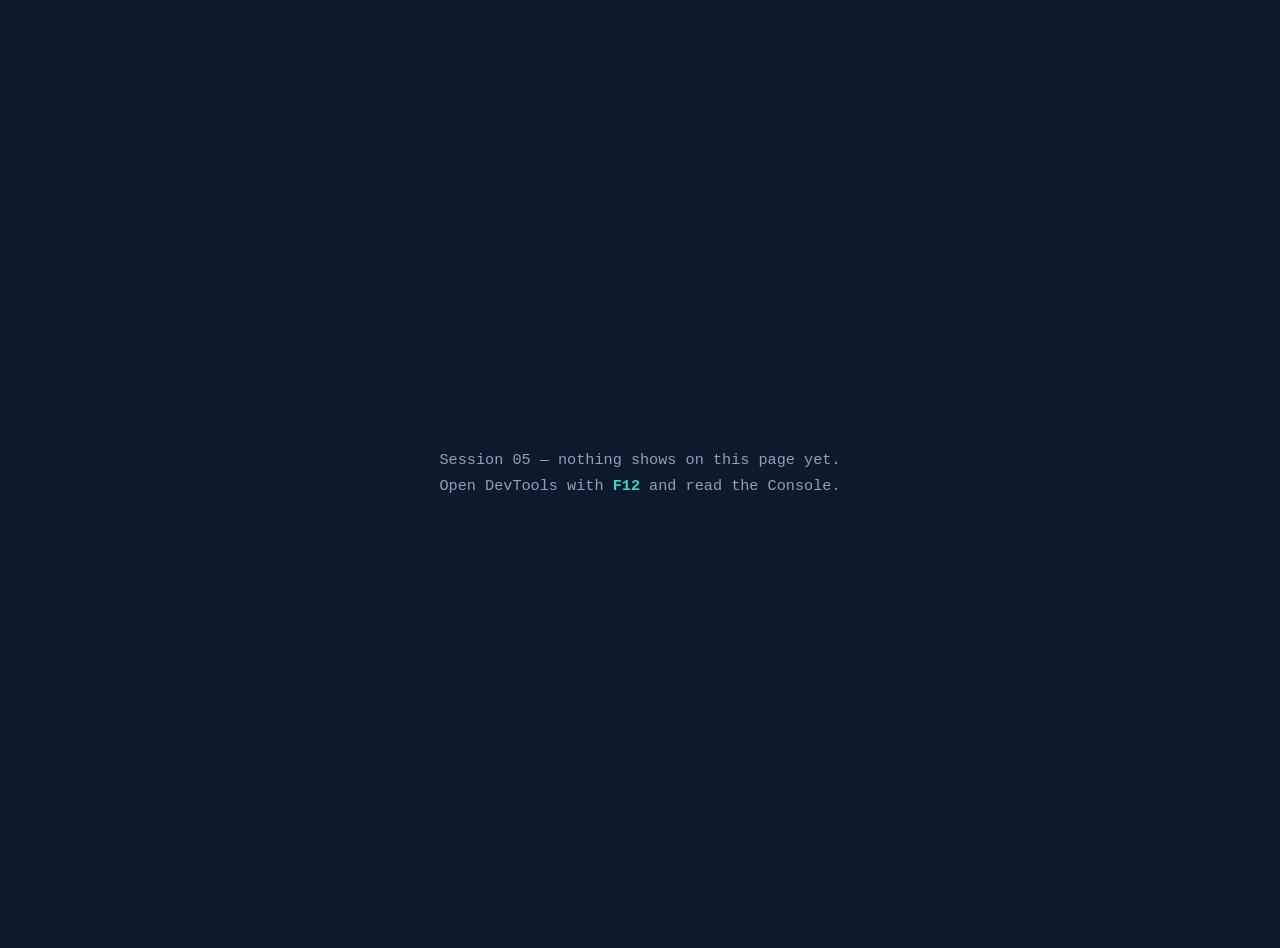
<file: mentee/sessions/05-loops-destructuring/index.html>
<!doctype html>
<html lang="en">
  <head>
    <meta charset="UTF-8" />
    <title>Session 05 — Loops (and Destructuring)</title>
    <style>
      body {
        margin: 0;
        min-height: 100vh;
        display: grid;
        place-items: center;
        padding: 1.5rem;
        background-color: #0e1a2b;
        color: #8aa2bb;
        font-family: ui-monospace, "SF Mono", Menlo, Consolas, monospace;
        font-size: 0.95rem;
        line-height: 1.7;
        text-align: center;
      }
      strong {
        color: #37d3c4;
        font-weight: 600;
      }
    </style>
  </head>
  <body>
    <p>
      Session 05 — nothing shows on this page yet.<br />
      Open DevTools with <strong>F12</strong> and read the Console.
    </p>

    <!-- CHANGE THE FILE NAME BELOW: predict.js, parsons.js or make.js -->
    <script src="make.js" defer></script>
  </body>
</html>
</file>
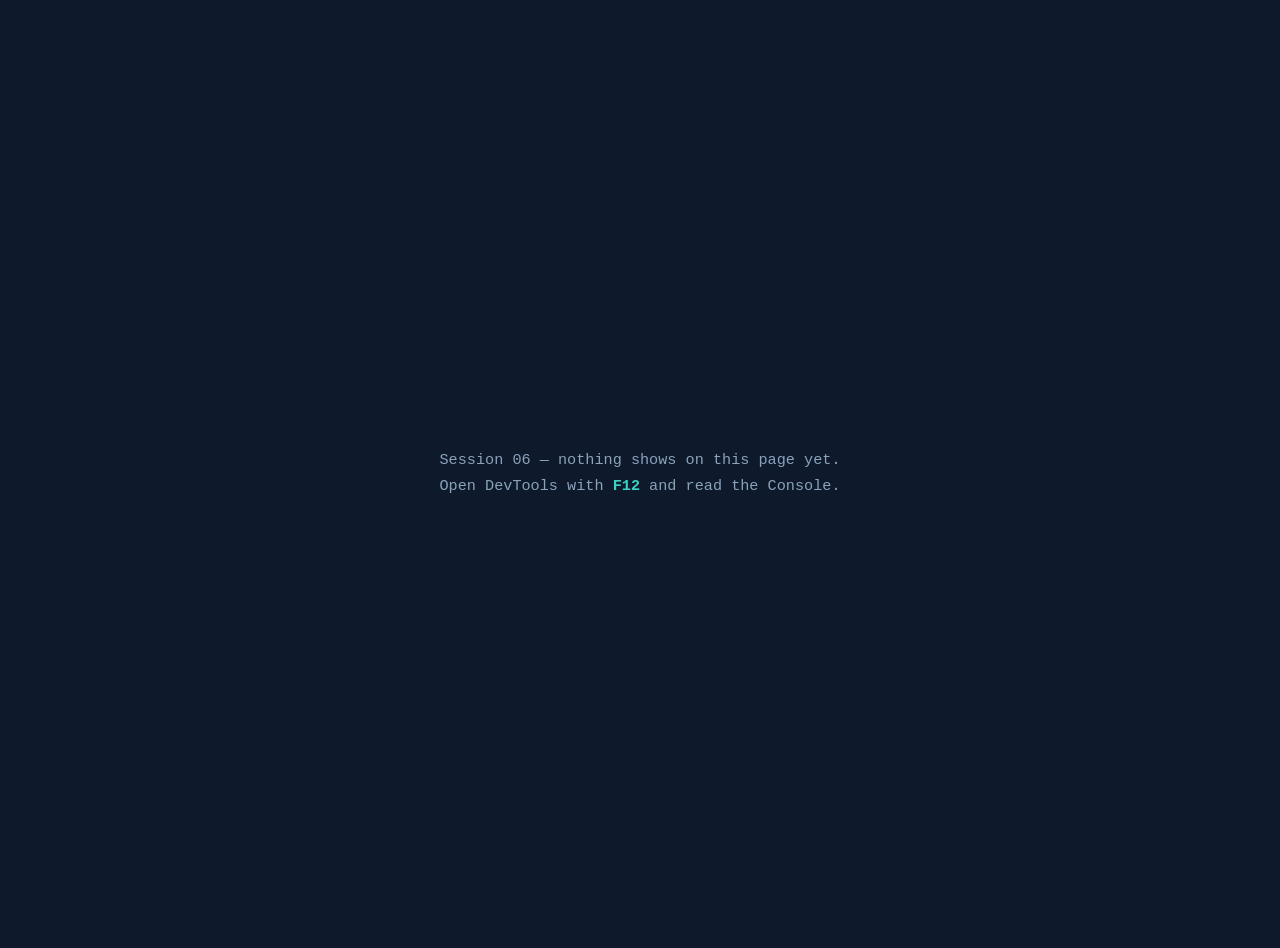
<file: mentee/sessions/06-array-methods/index.html>
<!doctype html>
<html lang="en">
  <head>
    <meta charset="UTF-8" />
    <title>Session 06 — Array Methods</title>
    <style>
      body {
        margin: 0;
        min-height: 100vh;
        display: grid;
        place-items: center;
        padding: 1.5rem;
        background-color: #0e1a2b;
        color: #8aa2bb;
        font-family: ui-monospace, "SF Mono", Menlo, Consolas, monospace;
        font-size: 0.95rem;
        line-height: 1.7;
        text-align: center;
      }
      strong {
        color: #37d3c4;
        font-weight: 600;
      }
    </style>
  </head>
  <body>
    <p>
      Session 06 — nothing shows on this page yet.<br />
      Open DevTools with <strong>F12</strong> and read the Console.
    </p>

    <!-- CHANGE THE FILE NAME BELOW: predict.js, parsons.js or make.js -->
    <script src="parsons.js" defer></script>
  </body>
</html>
</file>
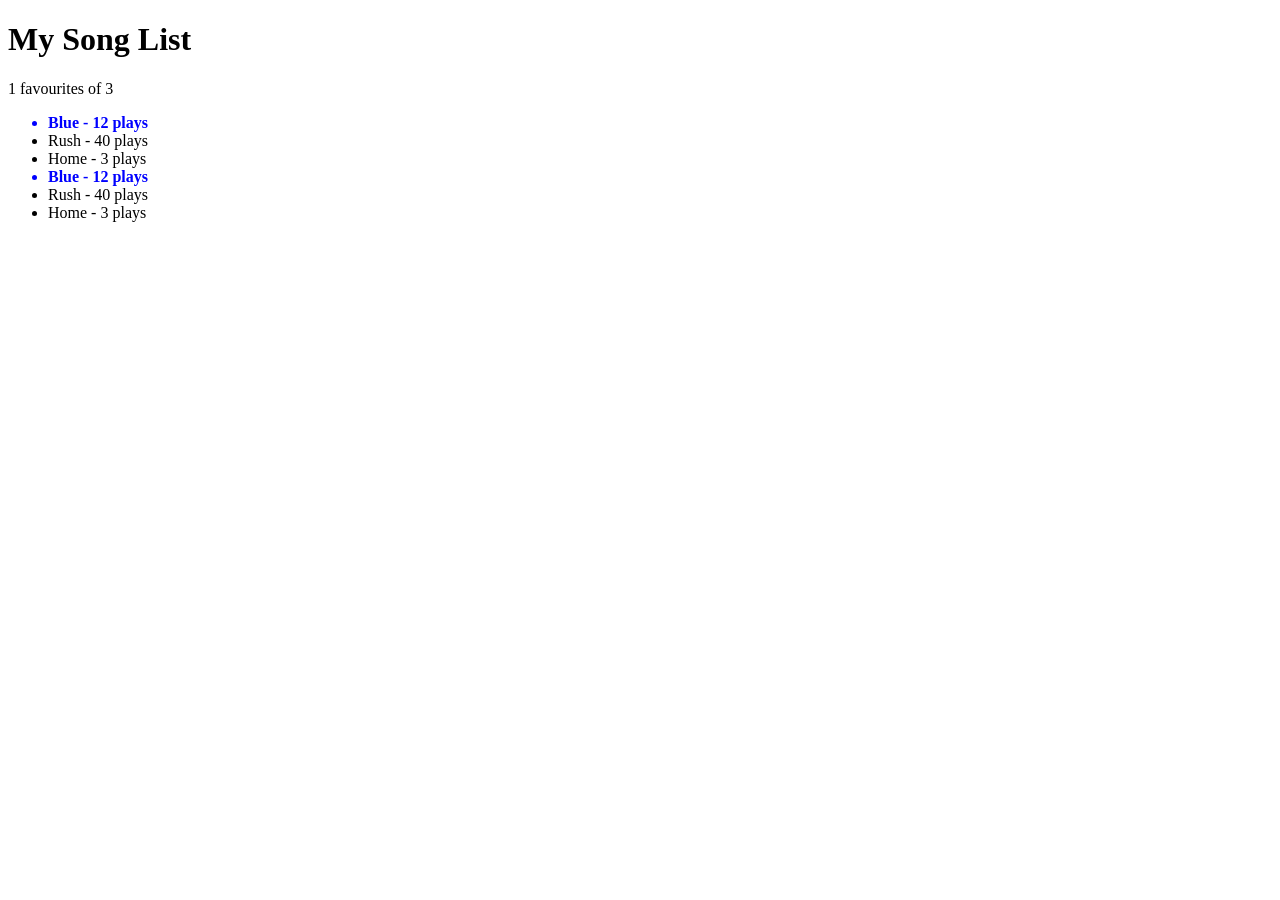
<file: mentee/sessions/07-dom/index.html>
<!doctype html>
<html lang="en">
  <head>
    <meta charset="UTF-8" />
    <meta name="viewport" content="width=device-width, initial-scale=1" />
    <title>Session 07 — The DOM (and Props)</title>
    <link rel="stylesheet" href="styles.css" />
    <!-- Add your own style.css here when you have one. -->
  </head>
  <body>
    <!-- <h1>Session 07</h1> -->

    <!-- <h1>My Tasks</h1>
    <ul id="task-list"></ul> -->

    <h1>My Song List</h1>
    <p id="summary"></p>
    <ul id="song-list"></ul>

    <script src="exercise.js" defer></script>
  </body>
</html>

































     <!-- <h2 id="change">Tasks</h2>

    <div id="div"></div>

    <ul id="list"></ul>  -->
    <!-- <h1>Our Products</h1>
    <h2>Manager Dashboard</h2>

    <ul id="productList"></ul>

    <input id="productName" placeholder="Product name" />
    <input id="productPrice" placeholder="Price" />

    <button id="addProduct">Add product</button>
</file>
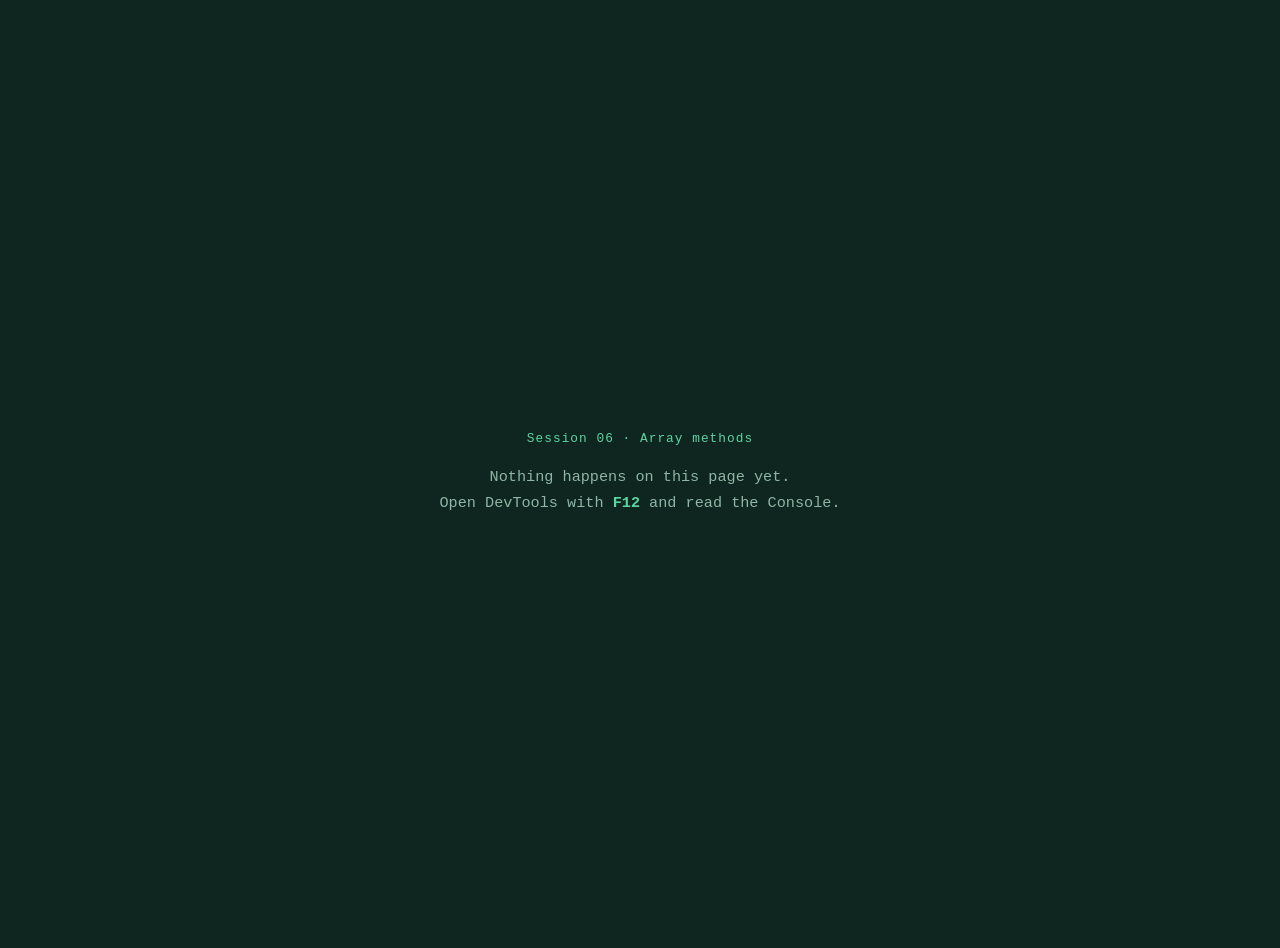
<file: mentee/task-app/session-06/index.html>
<!DOCTYPE html>
<html lang="en">
<head>
  <meta charset="UTF-8" />
  <title>Session 06 — Array methods</title>
  <style>
    body {
      margin: 0;
      min-height: 100vh;
      display: grid;
      place-items: center;
      padding: 1.5rem;

      background-color: #0f2520;
      color: #8fb5a4;

      font-family: ui-monospace, "SF Mono", Menlo, Consolas, monospace;
      font-size: 0.95rem;
      line-height: 1.7;
      text-align: center;
    }

    .session {
      font-size: 0.8rem;
      letter-spacing: 0.08em;
      color: #5ad6a0;
      margin-bottom: 0.75rem;
    }

    strong {
      color: #5ad6a0;
      font-weight: 600;
    }
  </style>
</head>
<body>
  <div>
    <p class="session">Session 06 · Array methods</p>
    <p>
      Nothing happens on this page yet.<br />
      Open DevTools with <strong>F12</strong> and read the Console.
    </p>
  </div>

  <!-- Change the file name below to whichever file you're working on. -->
  <script src="app.js" defer></script>
</body>
</html>
</file>
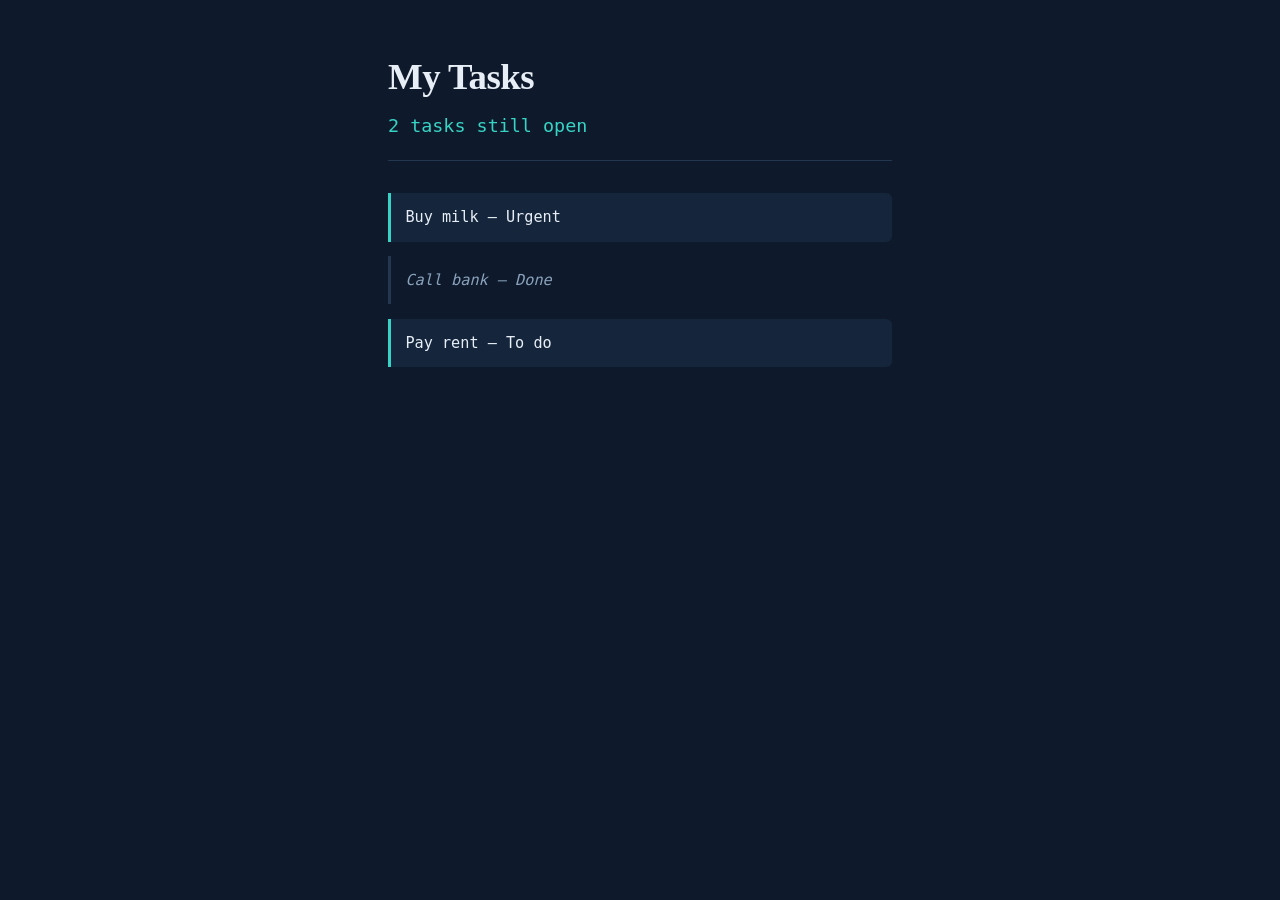
<file: mentee/task-app/session-07/index.html>
<!DOCTYPE html>
<html lang="en">
<head>
  <meta charset="UTF-8" />
  <meta name="viewport" content="width=device-width, initial-scale=1" />
  <title>Task Tracker</title>
  <link rel="stylesheet" href="style.css" />
</head>
<body>
  <h1>My Tasks</h1>
  <p id="summary"></p>
  <ul id="task-list"></ul>

  <script src="app.js" defer></script>
</body>
</html>
</file>
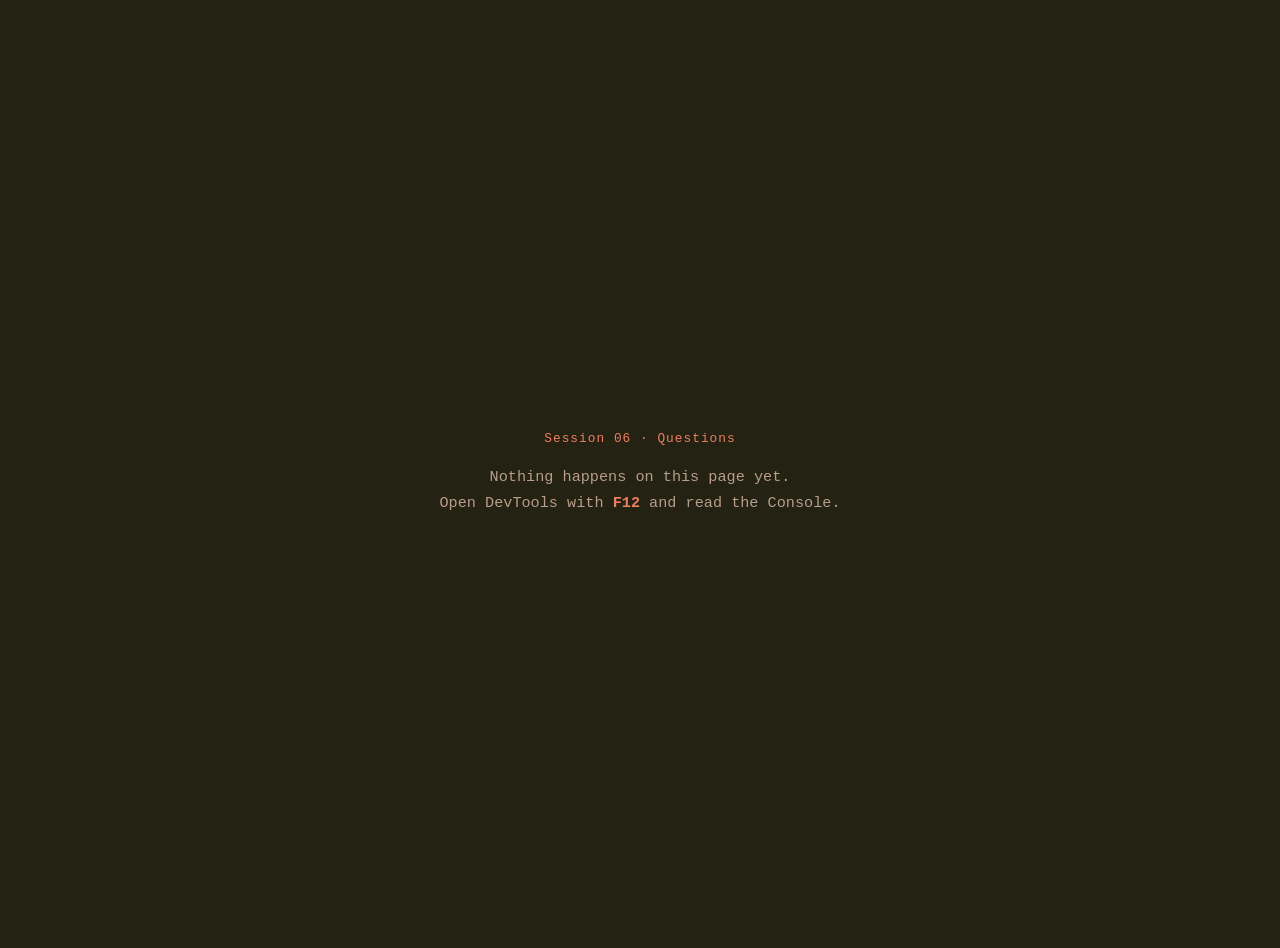
<file: mentee/checkpoint/S6-questions.html>
<!doctype html>
<html lang="en">
  <head>
    <meta charset="UTF-8" />
    <title>Session 06 — Questions</title>
    <style>
      body {
        margin: 0;
        min-height: 100vh;
        display: grid;
        place-items: center;
        padding: 1.5rem;

        background-color: #242212;
        color: #b79d8c;

        font-family: ui-monospace, "SF Mono", Menlo, Consolas, monospace;
        font-size: 0.95rem;
        line-height: 1.7;
        text-align: center;
      }

      .session {
        font-size: 0.8rem;
        letter-spacing: 0.08em;
        color: #f07f5a;
        margin-bottom: 0.75rem;
      }

      strong {
        color: #f07f5a;
        font-weight: 600;
      }
    </style>
  </head>
  <body>
    <div>
      <p class="session">Session 06 · Questions</p>
      <p>
        Nothing happens on this page yet.<br />
        Open DevTools with <strong>F12</strong> and read the Console.
      </p>
    </div>

    <!-- Change the file name below to whichever file you're working on. -->
    <script src="S6-questions.js" defer></script>
  </body>
</html>
</file>
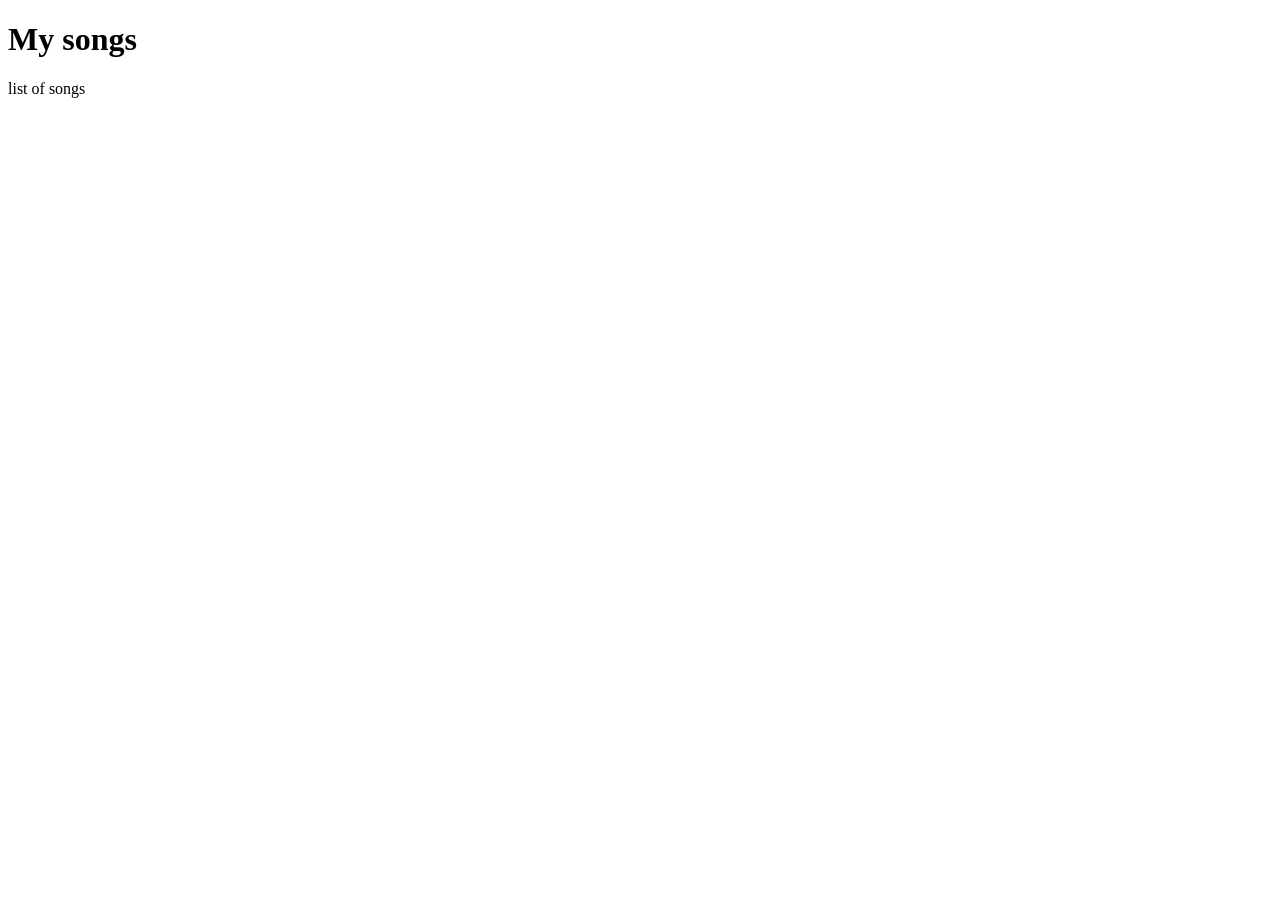
<file: mentee/sessions/07-dom/myindex.html>
<!doctype html>
<html lang="en">
  <head>
    <meta charset="UTF-8" />
    <meta name="viewport" content="width=device-width, initial-scale=1" />
    <title>Session 07 — The DOM (and Props)</title>
    <link rel="stylesheet" href="styles.css" />
    <!-- Add your own style.css here when you have one. -->
  </head>
  <body>
    <!-- <h1>Session 07</h1>

    <h2 id="change">Tasks</h2>

    <div id="div"></div>

    <ul id="list"></ul> -->

    <!-- <h1>My Tasks</h1>
    <ul id="task-list"></ul> -->

    <!-- <h1>Our Products</h1>
    <h2>Manager Dashboard</h2>

    <ul id="productList"></ul>

    <input id="productName" placeholder="Product name" />
    <input id="productPrice" placeholder="Price" />

    <button id="addProduct">Add product</button> -->


    <h1>My songs</h1>
    <p>list of songs</p>
    <script src="my_file.js" defer></script>
    <!-- CHANGE THE FILE NAME BELOW: predict.js, parsons.js or make.js  -->
  </body>
</html>
</file>
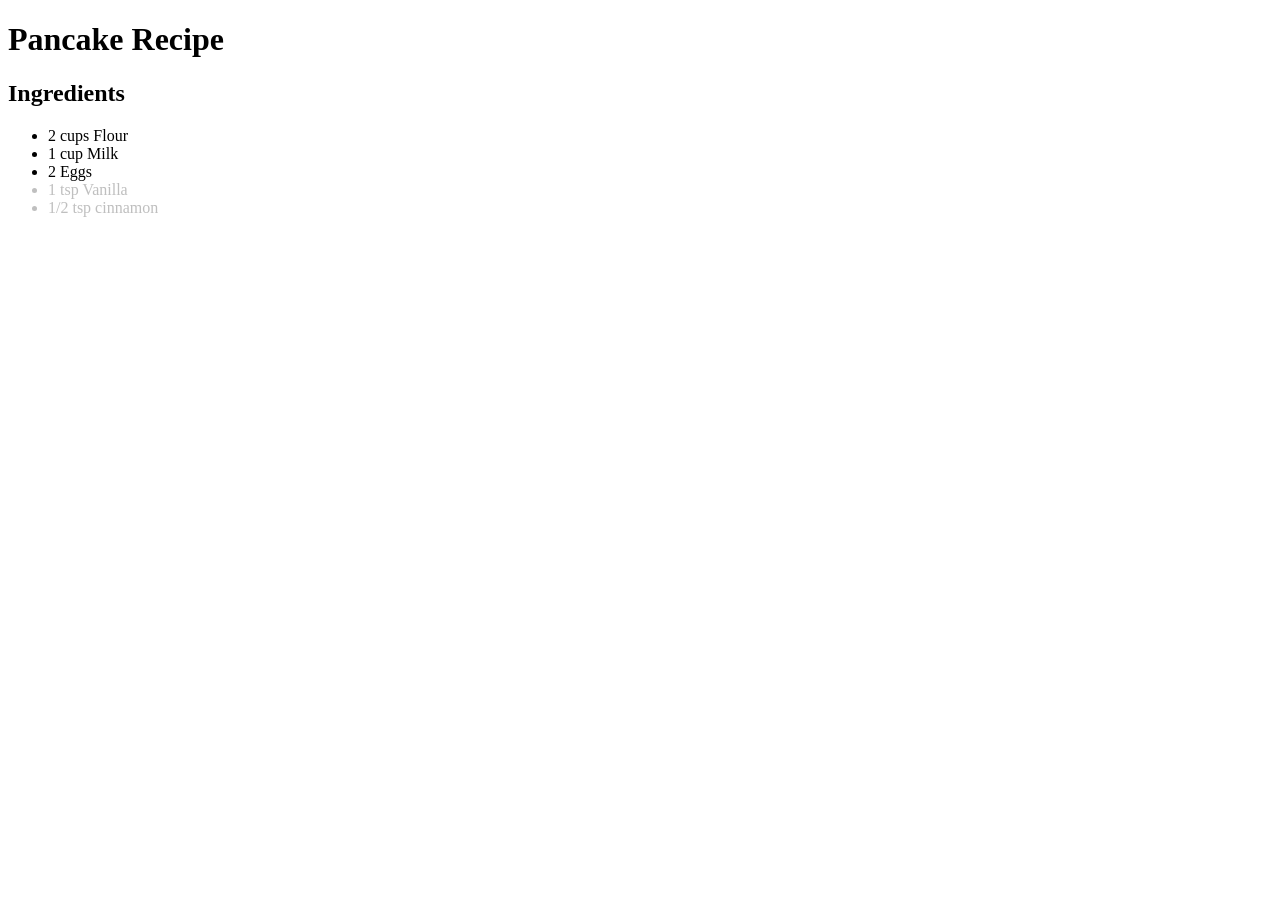
<file: mentee/sessions/07-dom/recipe.html>
<!doctype html>
<html lang="en">
  <head>
    <meta charset="UTF-8" />
    <meta name="viewport" content="width=device-width, initial-scale=1.0" />
    <title>Pancake Recipe</title>
    <link rel="stylesheet" href="recipe.css" />
  </head>
  <body>
    <h1>Pancake Recipe</h1>
    <h2>Ingredients</h2>
    <ul id="ingredient-list"></ul>
    <script src="recipe.js" defer></script>
  </body>
</html>
</file>
<file: mentee/sessions/07-dom/styles.css>
/* .done {
  color: grey;
} */

.favourite {
  color: blue;
  font-weight: bold;
}

/* .start {
  font-weight: 600;
} */

/* #div {
  outline: 2px solid #007bff;
  border-radius: 5px;
  border-color: blue;
}

.styleBtn {
  background-color: rgb(5, 50, 54);
  color: white;
} */
</file>
<file: mentee/task-app/session-07/style.css>
/* Task Tracker
   ------------------------------------------------------------------
   Plain CSS — no frameworks, no build step. Every selector here is
   something you've seen: an element, an id, or a class.
   The colours live in one place at the top, so changing the whole
   look means editing a few lines.                                   */

:root {
  --ink:        #0e1a2b;   /* page background      */
  --surface:    #15263c;   /* raised panels        */
  --line:       #23374f;   /* borders, dividers    */
  --paper:      #e7eef6;   /* main text            */
  --muted:      #8aa2bb;   /* secondary text       */
  --accent:     #37d3c4;   /* the one bright colour */
  --warn:       #f0a862;   /* status messages      */

  --row-gap:    0.9rem;
}

/* ---------- page ---------- */

* {
  box-sizing: border-box;
}

body {
  margin: 0 auto;
  padding: 3rem 1.25rem 4rem;
  max-width: 34rem;

  background-color: var(--ink);
  color: var(--paper);

  font-family: ui-monospace, "SF Mono", Menlo, Consolas, monospace;
  font-size: 0.95rem;
  line-height: 1.6;
}

h1 {
  margin: 0 0 0.25rem;

  /* A serif here, monospace everywhere else — the heading is a title,
     the rows below it are data. Two jobs, two typefaces.             */
  font-family: "Iowan Old Style", Palatino, "Palatino Linotype", Georgia, serif;
  font-size: 2.3rem;
  font-weight: 600;
  letter-spacing: -0.015em;
}

/* ---------- the summary line ---------- */
/* This is the one sentence built entirely from your data, so it gets
   to be the loudest thing on the page.                               */

#summary {
  margin: 0 0 2rem;
  padding-bottom: 1.25rem;
  border-bottom: 1px solid var(--line);

  color: var(--accent);
  font-size: 1.15rem;
}

/* ---------- loading and error messages ---------- */

#status {
  margin: 0 0 1.25rem;
  min-height: 1.6rem;       /* holds its space, so nothing jumps */
  color: var(--warn);
}

/* ---------- the form ---------- */

form {
  display: flex;
  flex-wrap: wrap;
  gap: 0.6rem;
  margin: 0 0 2rem;
}

input,
select {
  flex: 1 1 8rem;
  padding: 0.6rem 0.75rem;

  background-color: var(--surface);
  color: var(--paper);
  border: 1px solid var(--line);
  border-radius: 6px;

  font-family: inherit;
  font-size: inherit;
}

input::placeholder {
  color: var(--muted);
}

input:focus-visible,
select:focus-visible,
button:focus-visible {
  outline: 2px solid var(--accent);
  outline-offset: 2px;
}

/* ---------- buttons ---------- */

button {
  padding: 0.6rem 0.9rem;

  background-color: transparent;
  color: var(--accent);
  border: 1px solid var(--line);
  border-radius: 6px;

  font-family: inherit;
  font-size: 0.85rem;
  cursor: pointer;
}

button:hover {
  border-color: var(--accent);
}

/* The form's own button is the main action, so it's filled in. */
form button {
  background-color: var(--accent);
  color: var(--ink);
  border-color: var(--accent);
  font-weight: 600;
}

form button:hover {
  filter: brightness(1.1);
}

/* ---------- the list ---------- */

ul {
  margin: 0;
  padding: 0;
  list-style: none;        /* no bullets — the left edge marks each row */
}

li {
  display: flex;
  align-items: center;
  gap: 0.5rem;

  margin-bottom: var(--row-gap);
  padding: 0.75rem 0.9rem;

  background-color: var(--surface);
  border-left: 3px solid var(--accent);
  border-radius: 0 6px 6px 0;
}

/* Push every button to the right-hand end of its row. */
li button {
  margin-left: auto;
  padding: 0.35rem 0.6rem;
}

li button + button {
  margin-left: 0;          /* the second button sits beside the first */
}

/* ---------- finished items ---------- */
/* JavaScript adds this class. CSS decides what "finished" looks like.
   Change these few lines and every finished item changes.

   Note: no line-through here. A strike set on the row would be drawn
   across the buttons too, and a child can't cancel it — so the row
   steps back with colour and italics instead.                        */

.done,
.paid {
  border-left-color: var(--line);
  background-color: transparent;
  color: var(--muted);
  font-style: italic;
}

/* Keep the buttons fully legible on a finished row. */
.done button,
.paid button {
  color: var(--accent);
  font-style: normal;
}

/* ---------- small screens ---------- */

@media (max-width: 30rem) {
  body {
    padding-top: 2rem;
  }

  h1 {
    font-size: 1.8rem;
  }

  input,
  select {
    flex-basis: 100%;      /* one field per line */
  }
}
</file>
<file: mentee/sessions/07-dom/recipe.css>
.optional {
  color: gray;
  opacity: 0.5;
}
</file>
